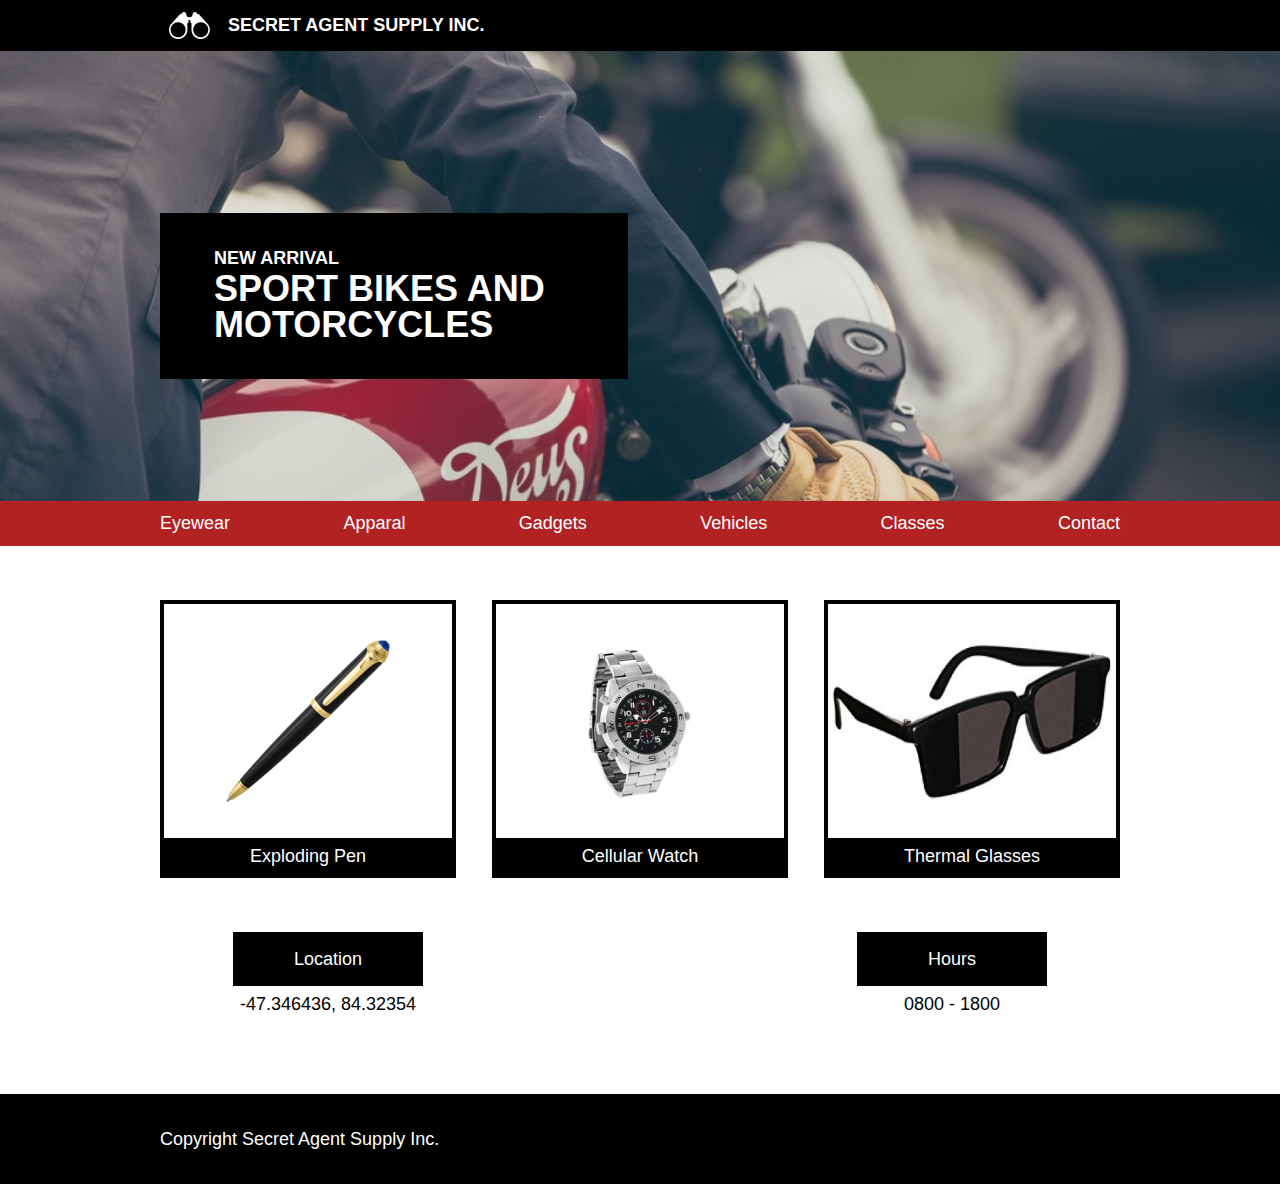
<file: index.html>
<!DOCTYPE html>
<html>
  <head>
    <meta charset="utf-8">
    <title>Secret Agent Supply Inc.</title>
    <link rel="stylesheet" type="text/css" href="resources/css/reset.css">
    <link rel="stylesheet" type="text/css" href="resources/css/style.css">
  </head>
  <body>

<!--HEADER-->
<div class="header">
  <div class="first">
    <div class="container">
      <div class="logo">
    <img src="resources/logo.png" />
  </div>
    <h2 class="title">Secret Agent Supply Inc.</h2>
  </div>
</div>
  <div class="moto">
      <div class="container">
        <div class="feature">
        <h3>New Arrival</h3>
        <h1>Sport Bikes and Motorcycles</h1>
      </div>
      </div>
  </div>
        <div class="nav">
          <div class="container">
            <div class="menu"><a href="#">Menu</a></div>
              <div class="list">
              <a href="#">Eyewear</a>
              <a href="#">Apparal</a>
              <a href="#">Gadgets</a>
              <a href="#">Vehicles</a>
              <a href="#">Classes</a>
              <a href="#">Contact</a>
              </div>
      </div>
    </div>
</div>

<!--GALLERY-->
<div class="container">
 <div class="gallery">
  <div class="pen">
    <img src="resources/pen.png" />
    <div class="product">
      <p>Exploding Pen</p>
    </div>
  </div>
  <div class="watch">
    <img src="resources/watch.png" />
      <div class="product">
        <p>Cellular Watch</p>
      </div>
  </div>
  <div class="glasses">
    <img src="resources/glasses.png" />
      <div class="product">
        <p>Thermal Glasses</p>
      </div>
  </div>
</div>
</div>


<!--INFO-->
<div class="container">
 <div class="info">
  <div class="location">
    <div class="lh">
      <h4>Location</h4>
    </div>
    <p>-47.346436, 84.32354</p>
  </div>
  <div class="hours">
    <div class="lh">
      <h4>Hours</h4>
    </div>
    <p>0800 - 1800</p>
  </div>
</div>
</div>

<!--FOOTER-->
 <div class="footer">
  <div class="container">
    <p>Copyright Secret Agent Supply Inc.</p>
</div>
</div>

  </body>
</html>
</file>
<file: resources/css/style.css>
html {
  font-family: "Helvetica";
  font-size: 18px;
  color: white;
}

.container {
  width: 960px;
  margin: 0 auto;
}

/*HEADER*/

.header {
  width: 100%;
  margin: 0 auto;
  display: flex;
  flex-direction: column;
}

.first {
  background-color: black;
  overflow: hidden;
}

.first .container {
  display: flex;
  justify-content: flex-start;
  flex-direction: row;
  align-items: center;
  padding: .66rem 0rem;
}

.logo {
  height: 1.5rem;
}

.logo img {
  height: 1.5rem;
  padding: 0rem 1rem 0rem .5rem;
}

.title {
  text-transform: uppercase;
  font-weight: bold;
  font-size: 1rem;
}

.moto {
  background-image: url("../moto.jpeg");
  height: 25rem;
  background-repeat: no-repeat;
  background-size: cover;
}

.feature {
  width: 20rem;
  margin-top: 9rem;
  padding: 2rem 3rem;
  background-color: black;
}

.feature h3 {
  font-size: 1rem;
  font-weight: bold;
  text-transform: uppercase;
}

.feature h1 {
  font-size: 2rem;
  font-weight: bold;
  text-transform: uppercase;
  padding-top: .25rem;
}

.menu {
  display: none;
}

.nav {
  background-color: firebrick;
  padding-top: .75rem;
  padding-bottom: .75rem;
}

.nav .list {
  display: flex;
  justify-content: space-between;
  flex-flow: row;
  flex-wrap: wrap;
}

a {
  color: white;
  text-decoration: none;
}

/*GALLERY*/
.gallery {
  margin: 3rem 0;
  display: flex;
  flex-wrap: wrap;
  justify-content: space-between;
}

.gallery > div {
  display: flex;
  width: 30%;
}

.gallery p {
  padding: .5rem 0rem;
  margin: 0 auto;
  text-align: center;
}

.gallery img {
  height: 9rem;
  padding: 2rem 0rem;
  max-width: 100%;
  max-height: 100%;
}

.pen {
  display: flex;
  flex-flow: column;
  width: 100%;
  align-items: center;
  border: 4px solid black;
}

.watch {
  display: flex;
  flex-flow: column;
  width: 100%;
  align-items: center;
  border: 4px solid black;
}

.glasses {
  display: flex;
  flex-flow: column;
  width: 100%;
  align-items: center;
  border: 4px solid black;
}

.product {
  background-color: black;
  width: 100%;
}

/*INFO*/
.info {
  display: flex;
  justify-content: space-between;
}

.info div {
  width: 35%;
  display: flex;
  align-items: center;
  flex-flow: column;
}

.lh {
  display: flex;
  justify-content: space-between;
  background-color: black;
  padding: 1rem 2rem;
}

.info p {
  color: black;
  font-weight: normal;
  padding: .5rem 2rem;
  text-align: center;
}

/*FOOTER*/
.footer {
  background-color: black;
  height: 5rem;
  margin-top: 4rem;
  display: flex;
  align-items: center;
}

/*-----MEDIA QUERY-------*/

/*TABLET*/
@media only screen
  and (max-width: 1024px) {

    .container {
      width: 100%;
    }

    .nav .list {
      display: none;
    }

    .menu {
      display: flex;
      margin: 0 auto;
    }

    .nav {
      background-color: firebrick;
      padding-top: .75rem;
      padding-bottom: .75rem;
    }

    .nav .container {
      display: flex;
      justify-content: space-between;
      flex-flow: row;
      flex-wrap: wrap;
    }

    .gallery > div {
      display: flex;
      width: 47%;
    }

    .gallery .glasses {
      display: none;
    }

  }

  /*PHONE*/
  @media only screen
    and (max-width: 470px) {

      .container {
        width: 90%;
      }

      .header .container {
        width: 100%;
      }

      .moto {
        height: 15rem;
      }

      .feature {
        width: 100%;
        margin-top: 10rem;
        padding: 1rem 2rem;
      }

      .feature h3 {
        font-size: 0.77rem;
      }

      .feature h1 {
        font-size: 1rem;
      }

      .gallery > div {
        width: 100%;
      }

      .gallery .watch {
        display: none;
      }

      .info {
        display: flex;
        justify-content: flex-start;
        flex-direction: column;
      }

      .info div {
        display: flex;
        width: 100%;
        align-items: center;
      }

      .lh {
        display: flex;
        justify-content: space-between;
        background-color: black;
        padding: 1rem 2rem;
      }

      .info p {
        color: black;
        font-weight: normal;
        padding: .5rem 2rem;
        text-align: center;
      }

    }
</file>
